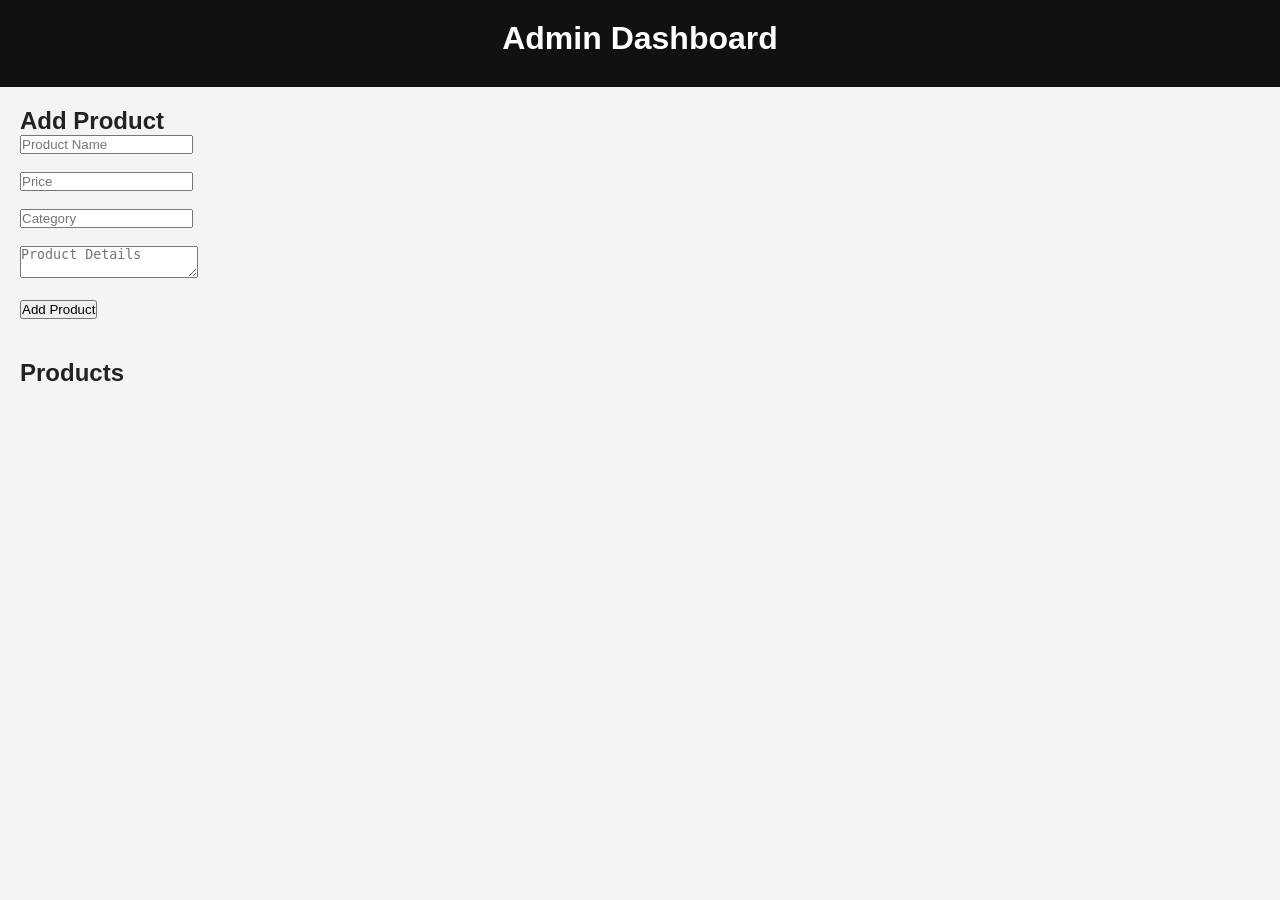
<file: admin.html>
<!DOCTYPE html>
<html lang="en">
<head>
    <meta charset="UTF-8">
    <meta name="viewport" content="width=device-width, initial-scale=1.0">
    <title>Admin Dashboard</title>
    <link rel="stylesheet" href="style.css">
</head>
<body>

    <header>
        <h1>Admin Dashboard</h1>
    </header>

    <div style="padding:20px;">
        <h2>Add Product</h2>

        <input type="text" id="name" placeholder="Product Name"><br><br>

        <input type="number" id="price" placeholder="Price"><br><br>

        <input type="text" id="category" placeholder="Category"><br><br>

        <textarea id="details" placeholder="Product Details"></textarea><br><br>

        <button onclick="addProduct()">Add Product</button>
    </div>

    <div style="padding:20px;">
        <h2>Products</h2>
        <div id="admin-products"></div>
    </div>

    <script src="admin.js"></script>

</body>
</html>
</file>
<file: style.css>
﻿* {
  margin: 0;
  padding: 0;
  box-sizing: border-box;
}

body {
  font-family: Arial, sans-serif;
  background: #f4f4f4;
  color: #222;
}

/* ================= HEADER ================= */

header {
  background: #111;
  color: white;
  padding: 20px;
  text-align: center;
}

header h1 {
  margin-bottom: 10px;
}

.contact-bar {
  display: flex;
  justify-content: center;
  flex-wrap: wrap;
  gap: 15px;
  font-size: 14px;
  margin-bottom: 10px;
}

.search-cart {
  display: flex;
  justify-content: center;
  gap: 10px;
  flex-wrap: wrap;
}

#search {
  padding: 10px;
  width: 300px;
  max-width: 90%;
  border-radius: 5px;
  border: none;
  outline: none;
}

#cart-btn {
  padding: 10px 15px;
  background: #25D366;
  color: white;
  border: none;
  border-radius: 5px;
  cursor: pointer;
}

/* ================= HERO ================= */

.hero {
  background: #222;
  color: white;
  text-align: center;
  padding: 60px 20px;
}

.hero h2 {
  font-size: 32px;
  margin-bottom: 10px;
}

/* ================= CATEGORIES ================= */

.categories {
  display: flex;
  justify-content: center;
  flex-wrap: wrap;
  gap: 10px;
  padding: 20px;
}

.categories button {
  padding: 10px 15px;
  border: none;
  background: #111;
  color: white;
  border-radius: 5px;
  cursor: pointer;
  transition: 0.3s;
}

.categories button:hover {
  background: #25D366;
}

/* ================= PRODUCTS ================= */

#product-list {
  display: grid;
  grid-template-columns: repeat(auto-fill, minmax(250px, 1fr));
  gap: 20px;
  padding: 20px;
}

.product-card {
  background: white;
  border-radius: 10px;
  overflow: hidden;
  box-shadow: 0 3px 10px rgba(0,0,0,0.1);
  display: flex;
  flex-direction: column;
  transition: transform 0.2s ease;
}

.product-card:hover {
  transform: translateY(-5px);
}

.product-image {
  width: 100%;
  height: 220px;
  object-fit: cover;
}

.product-card h3 {
  padding: 10px;
  font-size: 16px;
}

.product-card .price {
  padding: 0 10px;
  font-weight: bold;
  color: green;
  font-size: 18px;
}

.product-card .category {
  padding: 5px 10px;
  font-size: 13px;
  color: #666;
}

.product-card .details {
  padding: 5px 10px;
  font-size: 13px;
}

.product-card button {
  margin: 10px;
  padding: 10px;
  border: none;
  background: #25D366;
  color: white;
  border-radius: 5px;
  cursor: pointer;
}

/* ================= PAYMENTS ================= */

.payments {
  background: white;
  padding: 40px 20px;
  text-align: center;
}

.payments h2 {
  margin-bottom: 20px;
}

.payment-grid {
  display: grid;
  grid-template-columns: repeat(auto-fit, minmax(120px, 1fr));
  gap: 15px;
}

.payment-card {
  background: #111;
  color: white;
  padding: 15px;
  border-radius: 10px;
  text-align: center;
  transition: transform 0.2s;
}

.payment-card:hover {
  transform: scale(1.05);
}

.payment-card img {
  width: 50px;
  height: 50px;
  object-fit: contain;
  margin-bottom: 8px;
}

/* ================= CONTACT ================= */

.contact-section {
  background: #222;
  color: white;
  text-align: center;
  padding: 40px 20px;
}

.contact-section h2 {
  margin-bottom: 10px;
}

.contact-section p {
  margin: 5px 0;
}

.contact-section a {
  display: inline-block;
  margin-top: 10px;
  background: #25D366;
  color: white;
  padding: 12px 15px;
  border-radius: 5px;
  text-decoration: none;
}

/* ================= CART ================= */

.cart-modal {
  display: none;
  position: fixed;
  inset: 0;
  background: rgba(0,0,0,0.6);
}

.cart-content {
  background: white;
  width: 90%;
  max-width: 500px;
  margin: 60px auto;
  padding: 20px;
  border-radius: 10px;
}

.cart-item {
  display: flex;
  justify-content: space-between;
  margin: 10px 0;
  padding: 10px;
  background: #f4f4f4;
  border-radius: 5px;
}

.checkout-btn {
  width: 100%;
  padding: 12px;
  background: #25D366;
  border: none;
  color: white;
  margin-top: 10px;
  border-radius: 5px;
}

.close-btn {
  width: 100%;
  padding: 12px;
  background: #111;
  border: none;
  color: white;
  margin-top: 10px;
  border-radius: 5px;
}

/* ================= MOBILE ================= */

@media (max-width: 768px) {
  .hero h2 {
    font-size: 24px;
  }

  .contact-bar {
    flex-direction: column;
    gap: 5px;
  }

  #search {
    width: 100%;
  }
}.payment-card img {
  width: 55px;
  height: 55px;
  object-fit: contain;
  filter: brightness(1.2);
}.hero-banner {
  position: relative;
  width: 100%;
  height: 450px;
  overflow: hidden;
}

.hero-img {
  width: 100%;
  height: 100%;
  object-fit: cover;
  display: block;
}

.hero-text {
  position: absolute;
  top: 50%;
  left: 50%;
  transform: translate(-50%, -50%);
  color: white;
  text-align: center;
  z-index: 2;
}

.hero-banner::before {
  content: "";
  position: absolute;
  top: 0;
  left: 0;
  width: 100%;
  height: 100%;
  background: rgba(0,0,0,0.4);
  z-index: 1;
}.whatsapp-btn,
.message-btn{
    display:inline-block;
    margin-top:10px;
    padding:12px 20px;
    border-radius:8px;
    text-decoration:none;
    color:#fff;
    font-weight:bold;
}

.whatsapp-btn{
    background:#25D366;
}

.message-btn{
    background:#007BFF;
    margin-left:10px;
}

.whatsapp-btn:hover,
.message-btn:hover{
    opacity:0.9;
}
.about-us{
    padding:60px 10%;
    background:#f8f8f8;
    text-align:center;
}

.about-container{
    max-width:900px;
    margin:auto;
}

.about-us h2{
    font-size:32px;
    margin-bottom:20px;
    color:#222;
}

.about-us h3{
    margin-top:30px;
    color:#0d6efd;
}

.about-us p{
    font-size:18px;
    line-height:1.8;
    color:#555;
    margin:15px 0;
}
</file>
